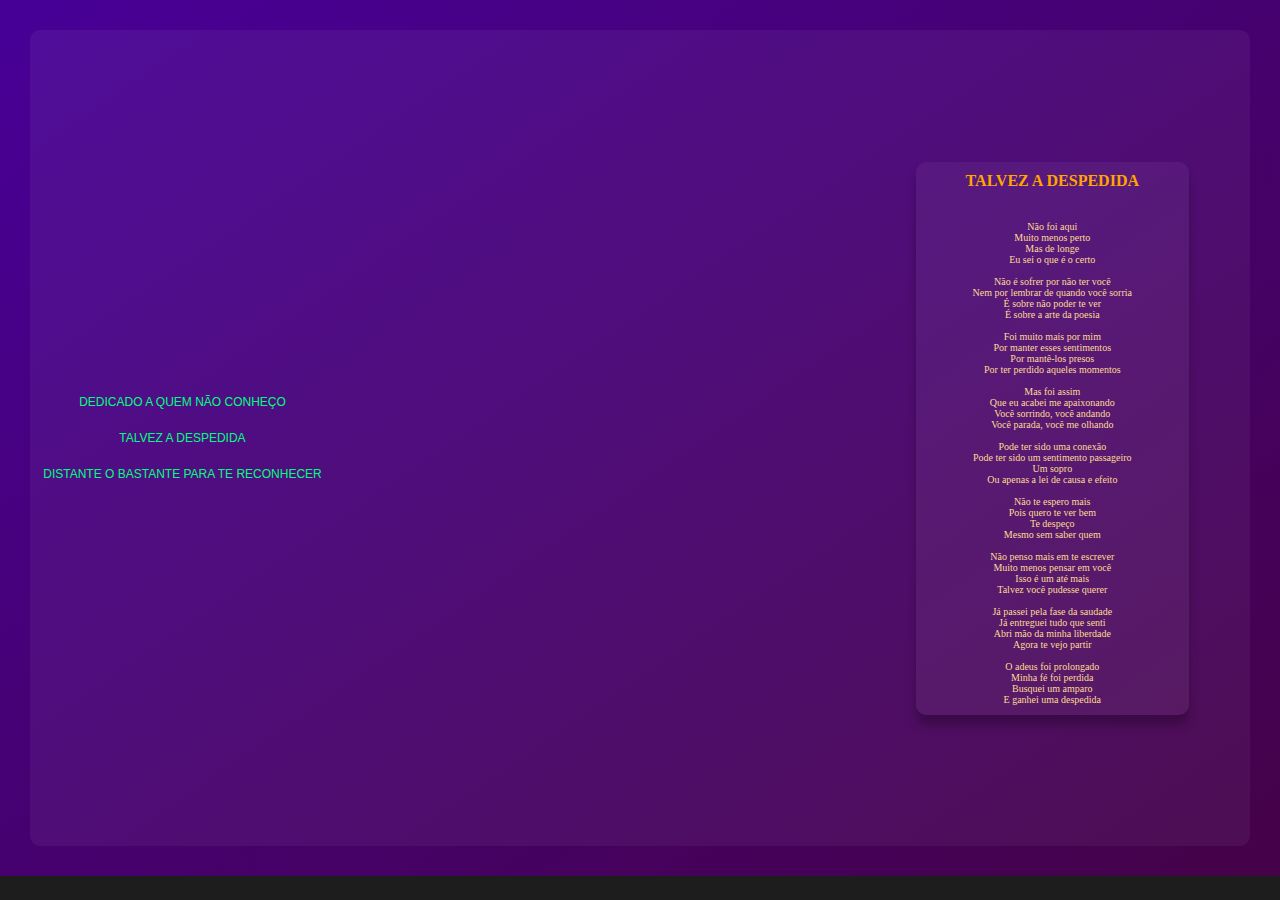
<file: index.html>
<!DOCTYPE html>
<html lang="pt-br">
<head>
    <meta charset="UTF-8">
    <meta http-equiv="X-UA-Compatible" content="IE=edge">
    <meta name="viewport" content="width=device-width, initial-scale=1.0">
    <link rel="stylesheet" href="styles.css">
    <script src="scripts.js"></script>
    <title>Poemas</title>
</head>
<body>
    <div id="tela">
        <head>
            <div class="menu">
                <div class="botoes">
                    <button onclick="primeiro()">DEDICADO A QUEM NÃO CONHEÇO</button>
                    <button onclick="segundo()">TALVEZ A DESPEDIDA</button>
                    <button onclick="terceiro()">DISTANTE O BASTANTE PARA TE RECONHECER</button>
                </div>
            </div>
            <!-- Style cartoon - neo brutalism -->
            <div class="poema">
                <div class="texto">
                    <h1>TALVEZ A DESPEDIDA</h1>
                    <p>Não foi aqui<br>
                        Muito menos perto<br>
                        Mas de longe<br>
                        Eu sei o que é o certo<br><br>
        
                        Não é sofrer por não ter você<br>
                        Nem por lembrar de quando você sorria<br>
                        É sobre não poder te ver<br>
                        É sobre a arte da poesia<br><br>
        
                        Foi muito mais por mim<br>
                        Por manter esses sentimentos<br>
                        Por mantê-los presos<br>
                        Por ter perdido aqueles momentos<br><br>
        
                        Mas foi assim<br>
                        Que eu acabei me apaixonando<br>
                        Você sorrindo, você andando<br>
                        Você parada, você me olhando<br><br>
        
                        Pode ter sido uma conexão<br>
                        Pode ter sido um sentimento passageiro<br>
                        Um sopro<br>
                        Ou apenas a lei de causa e efeito<br><br>
        
                        Não te espero mais<br>
                        Pois quero te ver bem<br>
                        Te despeço<br>
                        Mesmo sem saber quem<br><br>
        
                        Não penso mais em te escrever<br>
                        Muito menos pensar em você<br>
                        Isso é um até mais<br>
                        Talvez você pudesse querer<br><br>
        
                        Já passei pela fase da saudade<br>
                        Já entreguei tudo que senti<br>
                        Abri mão da minha liberdade<br>
                        Agora te vejo partir<br><br>
        
                        O adeus foi prolongado<br>
                        Minha fé foi perdida<br>
                        Busquei um amparo<br>
                        E ganhei uma despedida
                    </p>
                </div>
            </div>
        </head>
    </div>
</body>
</html>
</file>
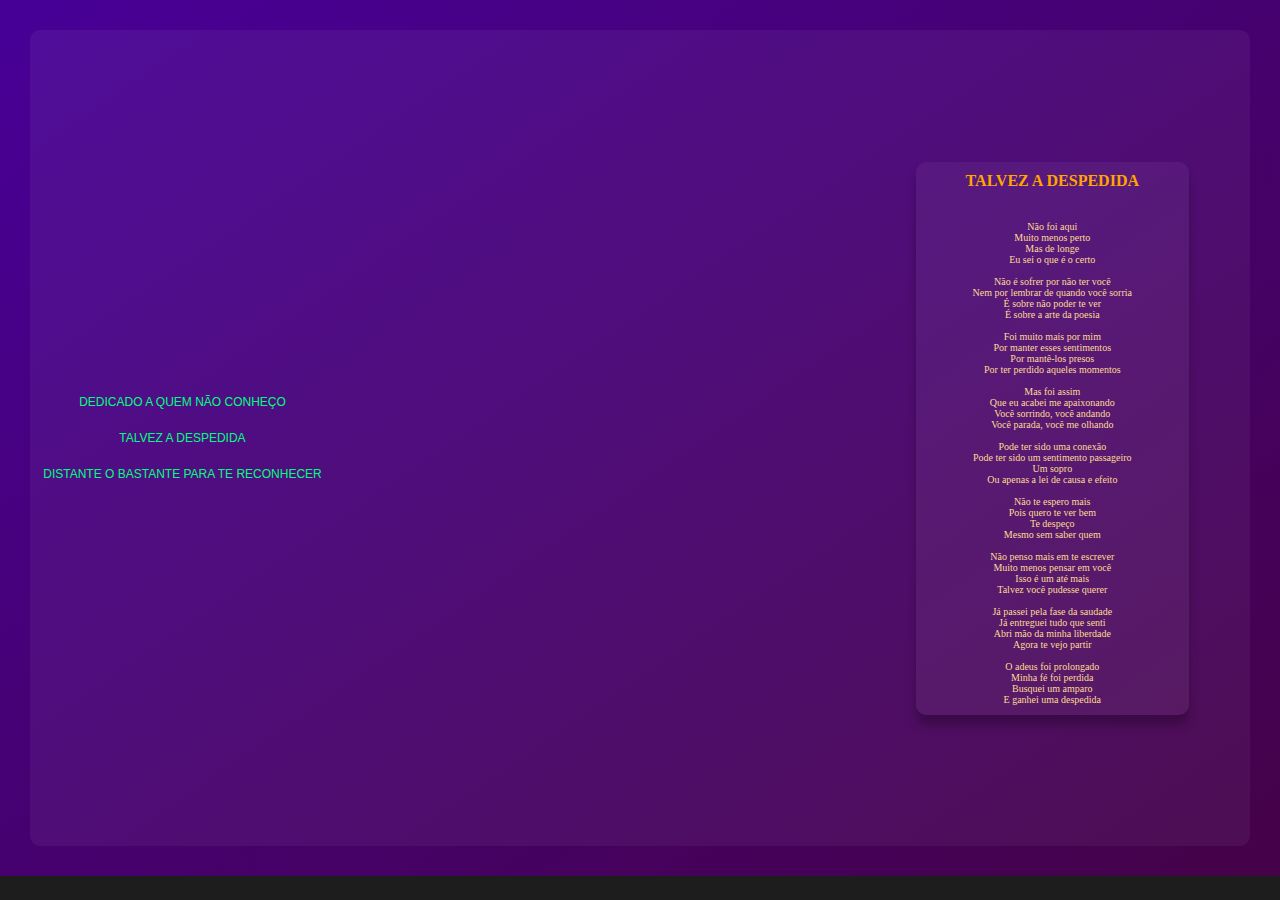
<file: teste.html>
<!DOCTYPE html>
<html lang="pt-br">
<head>
    <meta charset="UTF-8">
    <meta http-equiv="X-UA-Compatible" content="IE=edge">
    <meta name="viewport" content="width=device-width, initial-scale=1.0">
    <link rel="stylesheet" href="styles.css">
    <script src="scripts.js"></script>
    <title>Poemas</title>
</head>
<body>
    <div id="tela">
        <head>
            <div class="menu">
                <div class="botoes">
                    <button onclick="primeiro()">DEDICADO A QUEM NÃO CONHEÇO</button>
                    <button onclick="segundo()">TALVEZ A DESPEDIDA</button>
                    <button onclick="terceiro()">DISTANTE O BASTANTE PARA TE RECONHECER</button>
                </div>
            </div>
            <!-- Style cartoon - neo brutalism -->
            <div class="poema">
                <div class="texto">
                    <h1>TALVEZ A DESPEDIDA</h1>
                    <p>Não foi aqui<br>
                        Muito menos perto<br>
                        Mas de longe<br>
                        Eu sei o que é o certo<br><br>
        
                        Não é sofrer por não ter você<br>
                        Nem por lembrar de quando você sorria<br>
                        É sobre não poder te ver<br>
                        É sobre a arte da poesia<br><br>
        
                        Foi muito mais por mim<br>
                        Por manter esses sentimentos<br>
                        Por mantê-los presos<br>
                        Por ter perdido aqueles momentos<br><br>
        
                        Mas foi assim<br>
                        Que eu acabei me apaixonando<br>
                        Você sorrindo, você andando<br>
                        Você parada, você me olhando<br><br>
        
                        Pode ter sido uma conexão<br>
                        Pode ter sido um sentimento passageiro<br>
                        Um sopro<br>
                        Ou apenas a lei de causa e efeito<br><br>
        
                        Não te espero mais<br>
                        Pois quero te ver bem<br>
                        Te despeço<br>
                        Mesmo sem saber quem<br><br>
        
                        Não penso mais em te escrever<br>
                        Muito menos pensar em você<br>
                        Isso é um até mais<br>
                        Talvez você pudesse querer<br><br>
        
                        Já passei pela fase da saudade<br>
                        Já entreguei tudo que senti<br>
                        Abri mão da minha liberdade<br>
                        Agora te vejo partir<br><br>
        
                        O adeus foi prolongado<br>
                        Minha fé foi perdida<br>
                        Busquei um amparo<br>
                        E ganhei uma despedida
                    </p>
                </div>
            </div>
        </head>
    </div>
</body>
</html>
</file>
<file: styles.css>
body {
    padding: 0;
    margin: 0;
    box-sizing: border-box;
    background-color: #1d1d1d;
    background-image: linear-gradient(to right bottom, rgb(71, 0, 151), rgb(69, 2, 72));
    background-repeat: no-repeat;
}

#tela {
    background-color: rgba(255, 255, 255, 5%);
    display: flex;
    justify-content: space-between;
    align-items: center;
    border-radius: 10px;

    width: auto;
    height: auto;
    margin: 30px;
}



.menu {
    margin-right: 10%;
    height: 90.7vh;
    max-height: 94vh;
    justify-content: center;
    align-items: center;
    display: flex;
    width: 25%;
    border-radius: 10px 0 0 10px;
}

.botoes {
    display: flex;
    flex-direction: column;
    gap: 20px;
}

button {
    background-color: transparent;
    border: transparent;
    color: springgreen;
    width: 100%;
    height: 100%;
    font-size: 12px;
}


h1, p {
    font-size: 16px;
    color: springgreen;
    padding-top: 10px;
    padding-bottom: 10px;
    padding-left: 50px;
    padding-right: 50px;
}

h1 {
    color: orange;
}

p {
    color: rgb(255, 217, 147);
    font-size: 10px;
}

.poema {
    margin-right: 5%;
}

.texto {
    text-align: center;
    background-color: rgba(255, 255, 255, 5%);
    border-radius: 10px;
    width: auto;
    height: auto;
    box-shadow: 0px 10px 10px rgba(0, 0, 0, 0.25);
}

/* Mobile */

@media(max-width:768px){
    #tela {
        margin: 10px;
        display: block;
        height: 99vh;
    }

    .botoes {
        padding-top: 10px;
        flex-direction: row;
        gap: 40px;
    }

    .menu {
        width: 100%;
        height: 7vh;
        border-radius: 10px 10px 0 0;
    }

    .poema {
        width: 300px;
        margin: auto;
    }

    h1 {
        padding-top: 5px;
        padding-bottom: 0px;
    }

    p {
        font-size: 9.5px;
        padding-bottom: 5px;
    }

    button {
        font-size: 9px;
    }
}


@media(max-width:375px){    
    #tela {
        display: block;
        height: 100vh;
    }

    .botoes {
        flex-direction: row;
        gap: 10px;
    }

    .menu {
        width: 100%;
        height: 7vh;
        border-radius: 10px 10px 0 0;
    }

    .poema {
        width: 260px;
        margin: auto;
    }

    h1, p {
        padding-top: 5px;
        padding-bottom: 5px;
    }

    h1 {
        font-size: 12px;
    }

    button {
        font-size: 8px;
    }
}
</file>
